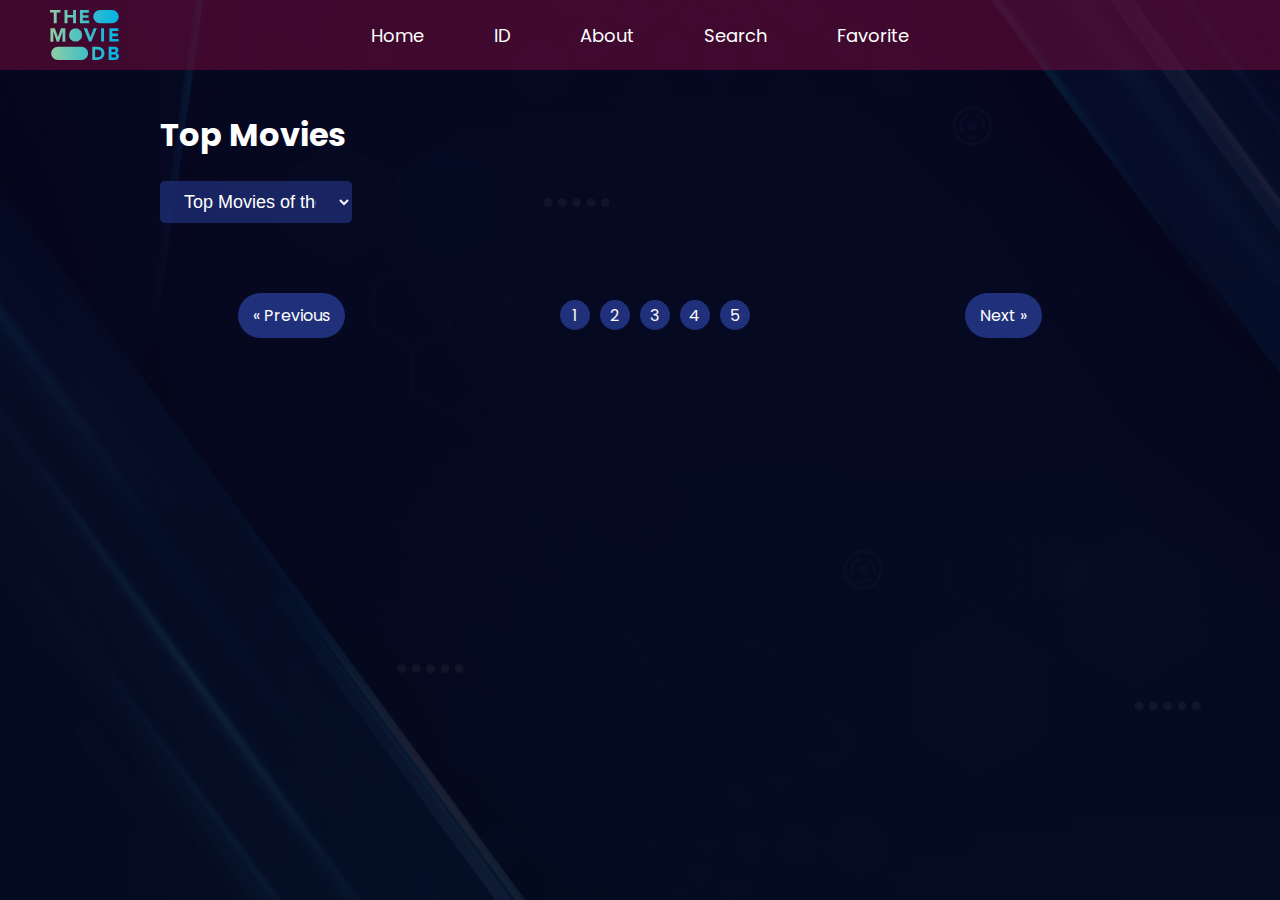
<file: homepage/index.html>
<!DOCTYPE html>
<html lang="en">
<head>
    <meta charset="UTF-8">
    <meta name="viewport" content="width=device-width, initial-scale=1.0">
    <link rel="shortcut icon" href="/webicon.png" type="image/x-icon" />
    <title>Top Movies</title>
    <link rel="stylesheet" href="https://cdnjs.cloudflare.com/ajax/libs/font-awesome/5.15.3/css/all.min.css">
    <link href="https://fonts.googleapis.com/css2?family=Poppins:wght@500;600&display=swap" rel="stylesheet">
    <link href="https://unpkg.com/aos@2.3.1/dist/aos.css" rel="stylesheet">
    <link rel="stylesheet" href="popular.css">
    <link rel="stylesheet" href="style.css">
    <link rel="stylesheet" href="../Mobile/mobilePopular.css">
    
</head>
<body onload="ChangeSelctedMovie()">
    <div class="navbar">
        <img src="../Resources/Pictures/logo.svg" alt="Logo" class="logo">
        <div class="menu-icon" onclick="toggleNavLinks()">
            <i class="fas fa-bars"></i>
          </div>
        <div class="nav-links">
            <a href="index.html">Home</a>
            <a href="../IDPage/idpage.html">ID</a>
            <a href="../aboutPage/about.html">About</a>
            <a href="../searchPage/search.html">Search</a>
            <a href="../favoritePage/favorite.html">Favorite</a>
        </div>
    </div>
  
    <div id="selectDiv">
        <h1>Top Movies</h1>
        <select id="select">
            <option value="day">Top Movies of the Day</option>
            <option value="week">Top Movies of the Week</option>
        </select>
    </div>
        <section id="movie-list">

        </section>
        <div class="nav-buttons">
            <a class="prevNext" id="previous">&laquo; Previous</a>
            <div id="page-numbers"></div>
            <a class="prevNext" id="next">Next &raquo;</a>
        </div>
        
        <script src="popular.js"></script>
    <script src="mains.js"></script>
    <script src="https://unpkg.com/aos@2.3.1/dist/aos.js"></script>
   <script>AOS.init();</script>
</body>
</html>
</file>
<file: homepage/popular.css>
#movie-list {
    display: flex;
    flex-wrap: wrap;
    justify-content: center;
    gap: 20px;
    padding: 10px;
}

.containerDiv {
    box-sizing: border-box;
    display: flex;
    flex-direction: column;
    align-items: center;
    padding: 20px; 
    background-color:rgba(122, 9, 60, 0.7); 
    border-radius: 10px; 
    transition: transform 0.3s ease, box-shadow 0.3s ease;
    max-width: 20vw;
}

.containerDiv:hover {
    transform: translateY(-10px); 
    box-shadow: 0px 8px 20px rgba(0, 0, 0, 0.8); 
    background-color: #440822; 

}

.containerDiv img {
    max-width: 100%; 
    height: auto;
    border-radius: 8px; 
    margin-bottom: 10px; 
    box-shadow: 0px 8px 20px rgba(0, 0, 0, 0.2); 

}


.containerDiv span{
    font-size: 12px;
    padding-top: 10px;
    color: #c6d0ff;
    text-align: center; 
    
}

.maintitle {
    font-size: 24px;                     
    font-weight: bold;                   
    text-align: center;                  
    color: rgb(255, 255, 255);                         
    text-shadow: 3px 3px 5px rgba(0, 0, 0, 0.3);  
    margin-bottom: 15px;              
}

    #selectDiv {
        display: flex;
        flex-direction: column;
        justify-content: center;
        margin-left: 10rem;
        padding: 20px 0;
    }
    
    h1 {
        margin-right: 20px; 
        color: white;
    }
    #select {
        font-size: 18px;
        padding: 10px 20px; 
        border: none;
        border-radius: 5px;
        background-color: #20307abb;
        color:  white;
        outline: none;
        transition: border-color 0.3s ease;
        width: 15vw;
    }
    
    #select:hover {
        background-color: #20307a;
    }
    #select:focus {
        background-color: #20307a;
    }
</file>
<file: homepage/style.css>
body {
    font-family: 'Poppins';
    margin: 0;
    padding: 0;
    display: flex;
    flex-direction: column;
    min-height: 100vh;
    overflow-x: hidden;
    background-image: linear-gradient(rgba(6, 4, 30, .9),rgb(4, 9, 30, .9)),url(../Resources/Pictures/3356678.jpg);
	background-size:cover;
}

.navbar {
    display: flex;
    align-items: center;
    justify-content: space-between;
    padding: 10px 50px;
    background-color: rgba(122, 9, 60, 0.5);
    position: sticky;
    top: 0;            
    z-index: 1000; 
    transition: background-color 0.3s ease;
}

.navbar .logo {
    height: 50px;
}

.nav-links {
    position: absolute;
    left: 50%;
    transform: translateX(-50%);
    display: flex;
    gap: 40px;
}

.nav-links a {
    color: white;
    text-decoration: none;
    padding: 10px 15px;
    font-size: 18px;
    transition: background-color 0.4s ease;
    border-radius: 50px;
}

.nav-links a:hover {
    background-color: #7a093cb0;
    transform: translateY(-2px);
}

.nav-links a:active {
    background-color: #7a093c;
    transform: translateY(2px);
}

.nav-buttons {
    display: flex;
    justify-content: space-around; 
    padding: 10px 50px;  
    margin-top: 20px;   
}

.prevNext {
    padding: 10px 15px;
    text-decoration: none;
    color: white;
    background-color: #20307a;
    border-radius: 50px;
    cursor: pointer;
    transition: 0.2s all;
    margin-right: 10rem;
    margin-left: 10rem; 
}

.prevNext:active {
    background-color: #7a093c;
    transform: translatey(2px);
}
    
.heart-icon {
    cursor: pointer;
    transition: color 0.3s ease;
}

#page-numbers {
    display: flex;
    gap: 10px;
    align-items: center;
  }
  
  .page-number {
    text-decoration: none;
    color: white;
    background-color: #20307a;
    border-radius: 50%;
    width: 30px;
    height: 30px;
    display: flex;
    align-items: center;
    justify-content: center;
    cursor: pointer;
    transition: background-color 0.2s ease;
  }
  
  .page-number:active {
    background-color: #7a093c;
    transform: translatey(2px);
  }
</file>
<file: Mobile/mobilePopular.css>
@media (max-width: 1000px) {
    .body{
      overflow-x: hidden;
    }
    .navbar {
      padding: 10px 20px;
    }
  
    .nav-links {
      display: none;
    }
  
    .navbar .logo {
      height: 40px;
    }
  
  
    .menu-icon {
      display: block;
      color: white;
      font-size: 24px;
      position: absolute;
      top: 10px;
      right: 20px;
      cursor: pointer;
    }
  }
  
 
  @media (max-width: 1000px) {
    .nav-links.active {
      display: flex;
      flex-direction: column;
      position: absolute;
      top: 60px;
      background-color: rgba(0, 0, 0, 0.8);
      border-radius: 5px;
      z-index: 1000;
      margin-left: 8.5rem;
    }
  
    .nav-links.active a {
      padding: 10px 20px;
    }
  
    .nav-links.active a:hover {
      background-color: #7a093cb0;
      transform: translateY(-2px);
    }
  }
  
  
  @media (max-width: 1000px) {
    .containerDiv {
      max-width: 90%;
    }
  
    .containerDiv img {
      max-width: 100%;
    }
  
    .nav-buttons {
      margin-left: 5px;
      margin-right: 5px;
    }
  
    .prevNext {
        font-size: 10px;
      margin-left: 10px;
      margin-right: 10px;
    }
  }
  
  
  @media (max-width: 1000px) {
    #selectDiv {
      flex-direction: column;
      align-items: center;
      margin-left: 0;
      padding: 20px 0;
    }
  
    h1 {
      margin-right: 0;
    }
  
    #select {
      width: 80%;
      margin-bottom: 20px;
    }
  }
  
  @media (min-width: 1001px) {
    .menu-icon{
      display: none;
    }
  }
</file>
